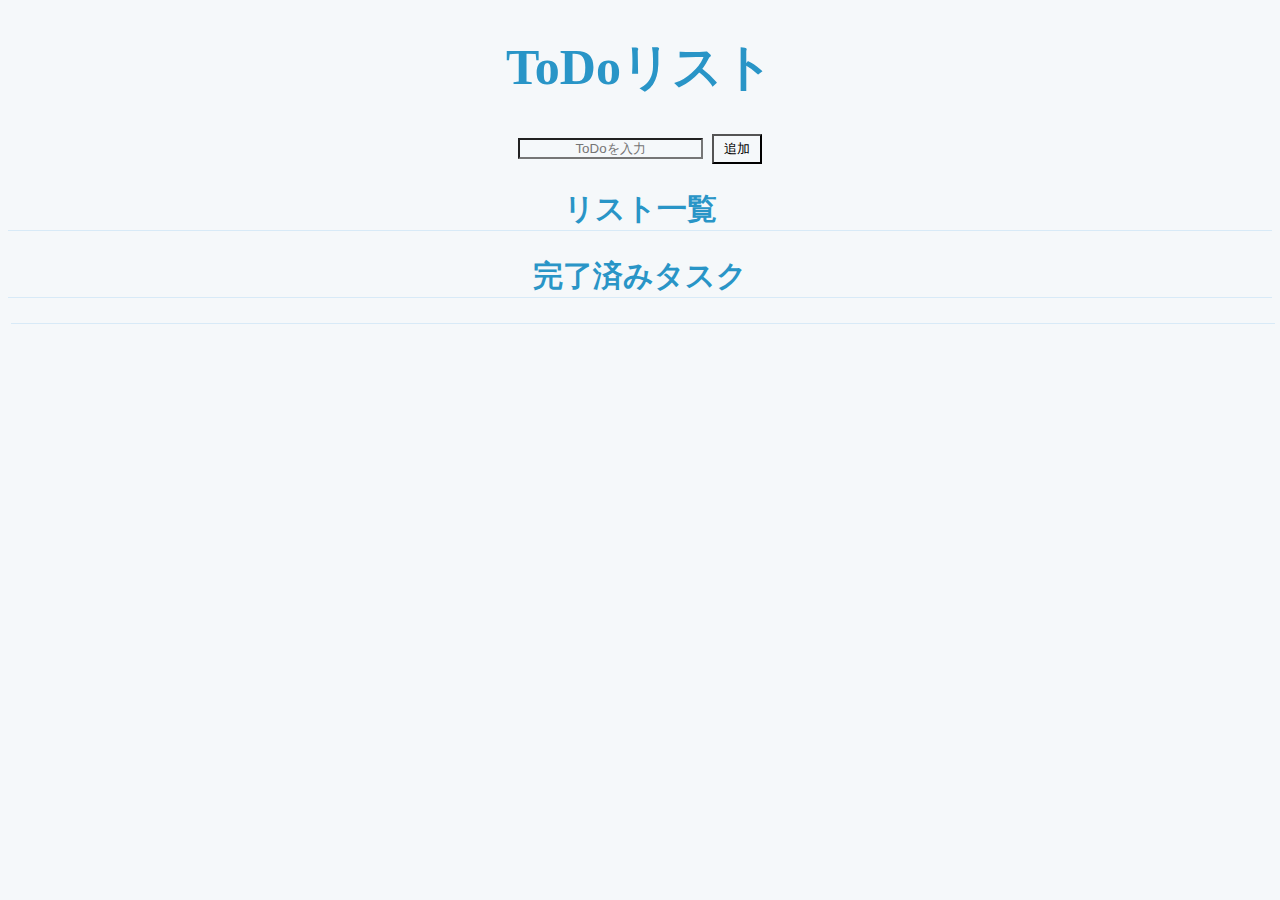
<file: index.html>
<!DOCTYPE html>
<html>
    <head>
        <meta charset="UTF-8">
        <title>ToDoリスト</title>
        <link href="css/index.css" rel="stylesheet">
    </head>

    <body>
        <h1>ToDoリスト</h1>
        <form>
            <input class = 'value' class = "task_value" type="text" placeholder="ToDoを入力"/>
            <button class ="task_submit" type="button">追加</button>
        </form>

        <h2>リスト一覧</h2>
        <div class="table">
            <span>
                <ul class="task_list"></ul>
            </span>
        </div>

        <h2>完了済みタスク</h2>
        <div class="complet">
            <span>
                <ul class="complet_task"></ul>
            </span>
        </div>
        <script src="javascript/index.js"></script>
    </body>
</html>
</file>
<file: css/index.css>
*{
    background-color: rgb(245, 248, 250);
    text-align: center;
}

h1{
    color: rgb(41, 149, 199);
    font-size: 50px;
}

.task_value{
    width: 500px;
    height: 30px;
    font-size: 20px;
}

.task_submit{
    width: 50px;
    height: 30px;
    margin-left: 5px;
}

h2{
    color: rgb(41, 149, 199);
    font-size: 30px;
    border-bottom: 0.5px solid;
    border-color: rgb(216, 234, 247);
}

.table{
    width: 100%;
    margin: 3px;
}

.table ul{
    list-style: none;
    font-size: 25px;
    color: rgb(41, 149, 199);
}

.List{
    box-sizing: border-box;
    width: 100%;
    border-bottom: 0.5px solid;
    border-color: rgb(216, 234, 247);
}

.complet{
    width: 100%;
    margin: 3px;
}

.complet ul{
    list-style: none;
    font-size: 25px;
    color: rgb(41, 149, 199);
}

.complet_task{
    box-sizing: border-box;
    width: 100%;
    border-bottom: 0.5px solid;
    border-color: rgb(216, 234, 247);
}

.Del_Button{
    width: 40px;
    height: 22px;
    margin-left: 20px;
    font-size: 4px;
    float: right;
}

.Edit_Button{
    width: 40px;
    height: 22px;
    margin-left: 20px;
    font-size: 4px;
    float: right;
}

.comp_Button{
    width: 40px;
    height: 22px;
    margin-left: 20px;
    font-size: 4px;
    float: right;
}
</file>
